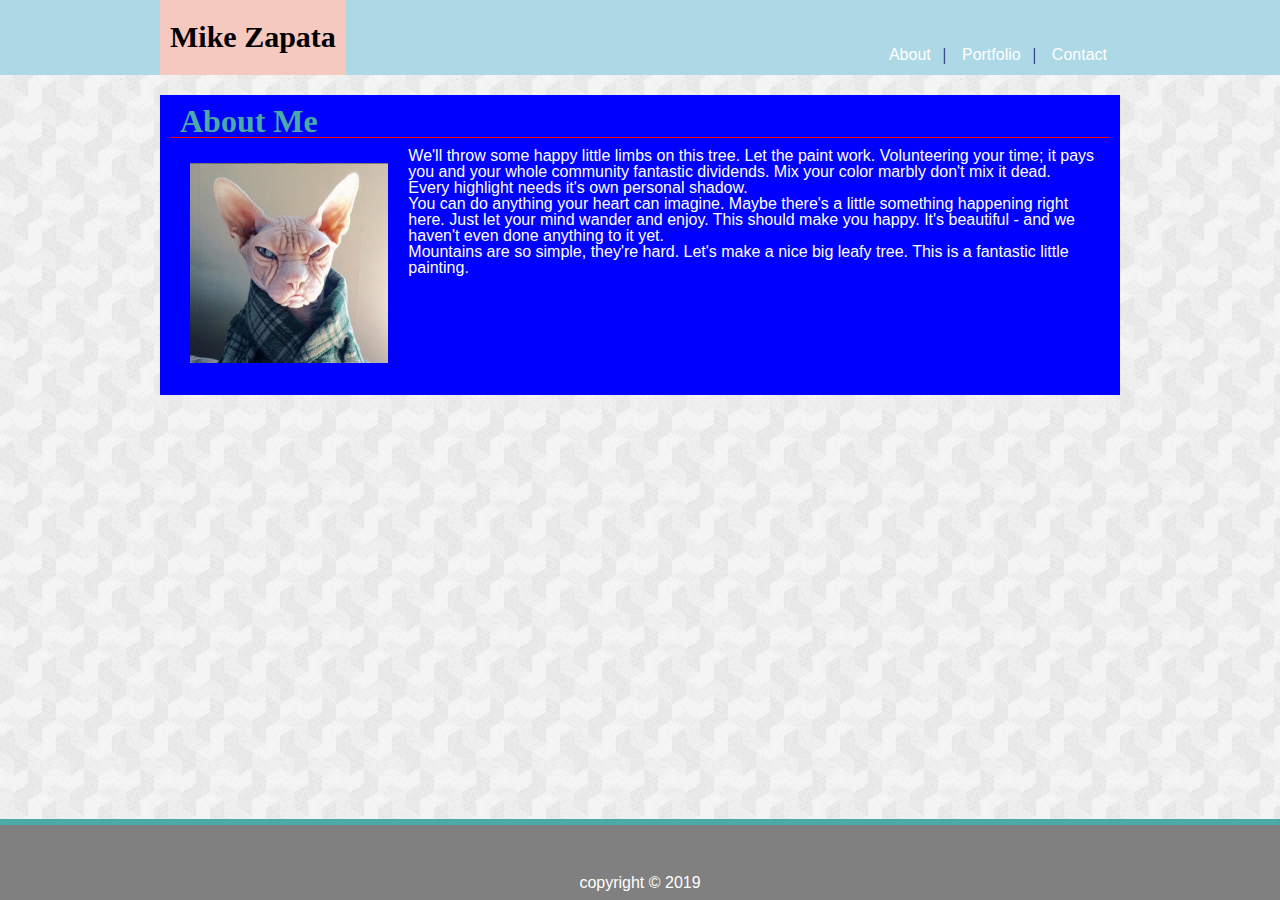
<file: index.html>
<!DOCTYPE html>
<html lang="en">

<head>
    <meta charset="UTF-8">
    <meta name="viewport" content="width=device-width, initial-scale=1.0">
    <meta http-equiv="X-UA-Compatible" content="ie=edge">
    <title>About Me</title>


    <!-- <link rel="stylesheet" media="screen and (max-width: 980px)" href="assets/css/style.css"> -->
    <!-- <link rel="stylesheet" media="screen and (max-width: 768px)" href="assets/css/style.css"> -->
    <!-- <link rel="stylesheet" media="screen and (max-width: 600px)" href="smallscreen.css"> -->
    <link rel="stylesheet" href="assets/css/reset.css">
    <link rel="stylesheet" href="assets/css/style.css">

</head>

<body>
    <header>
        <div>
            <h1>Mike Zapata </h1>
            <nav>
                <a href="index.html">About</a>&nbsp;&nbsp; | &nbsp;&nbsp;
                <a href="portfolio.html">Portfolio</a>&nbsp;&nbsp; | &nbsp;&nbsp;
                <a href="contact.html">Contact</a>
                <!-- &nbsp; adds extra space -->
            </nav>
        </div>
    </header>
    <section class="sectionIndex">
        <h1 id="indexH1">About Me</h1>

        <img src="assets/images/lokisphynx.jpg" alt="loki">
        <p>
            We'll throw some happy little limbs on this tree. Let the
            paint work. Volunteering your time; it pays you and your whole community fantastic dividends. Mix your color
            marbly don't mix it dead. Every highlight needs it's own personal shadow.
            <p>You can do anything your heart can imagine. Maybe there's a little something happening right here. Just
                let your mind wander and enjoy. This should make you happy. It's beautiful - and we haven't even done
                anything to it yet.</p>
            <p>
                Mountains are so simple, they're hard. Let's make a nice big leafy tree. This is a fantastic little
                painting.</p>

    </section>
    <footer>
        <section>
            copyright &copy; 2019
        </section>

    </footer>
</body>



</html>
</file>
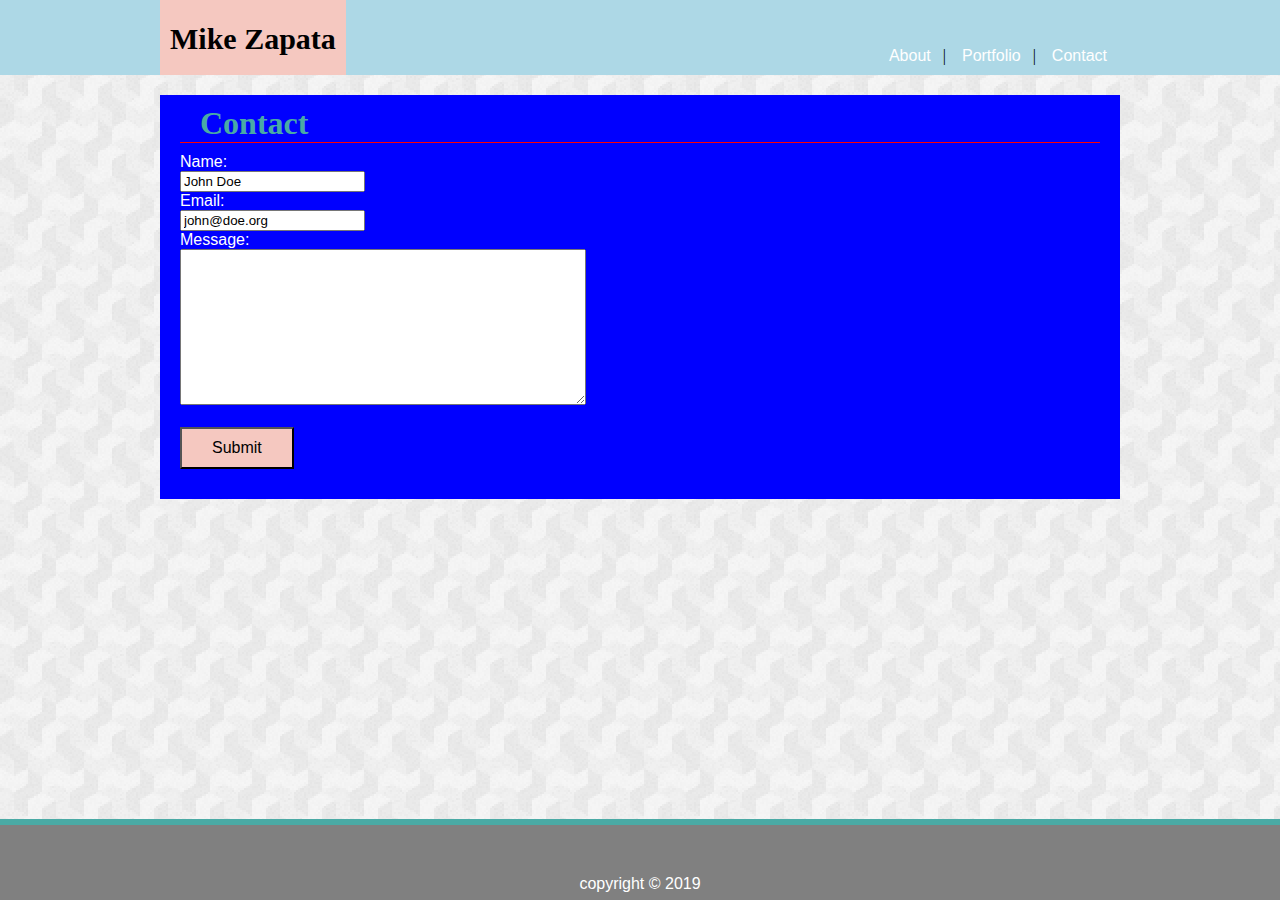
<file: contact.html>
<!DOCTYPE html>
<html lang="en">

<head>
    <meta charset="UTF-8">
    <meta name="viewport" content="width=device-width, initial-scale=1.0">
    <meta http-equiv="X-UA-Compatible" content="ie=edge">
    <title>Contact</title>
    <link rel="stylesheet" href="assets/css/style.css">
</head>

<body>
    <header>
        <div>
            <h1>Mike Zapata </h1>
            <nav>
                <a href="index.html">About</a>&nbsp;&nbsp; | &nbsp;&nbsp;
                <a href="portfolio.html">Portfolio</a>&nbsp;&nbsp; | &nbsp;&nbsp;
                <a href="contact.html">Contact</a>
                <!-- &nbsp; adds extra space -->
            </nav>
        </div>
    </header>
    <section class="sectionContact">
        <h1 id="contactH1">Contact</h1>
        <div class="inputBoxes">
            Name:<br>
            <input type="text" id="input1" name="firstname" value="John Doe">
            <br>
            Email:<br>
            <input type="text" id="input2" name="lastname" value="john@doe.org">
            <br>
            Message:<br>
            <textarea type="text" id="messageBox" ; name="firstname" ; value="" ;></textarea>
            <br><br>
            <input type="submit" id="inputButton" value="Submit">
        </div>
    </section>
    <footer>
        <section>
            copyright &copy; 2019
        </section>

    </footer>


</body>



</html>
</file>
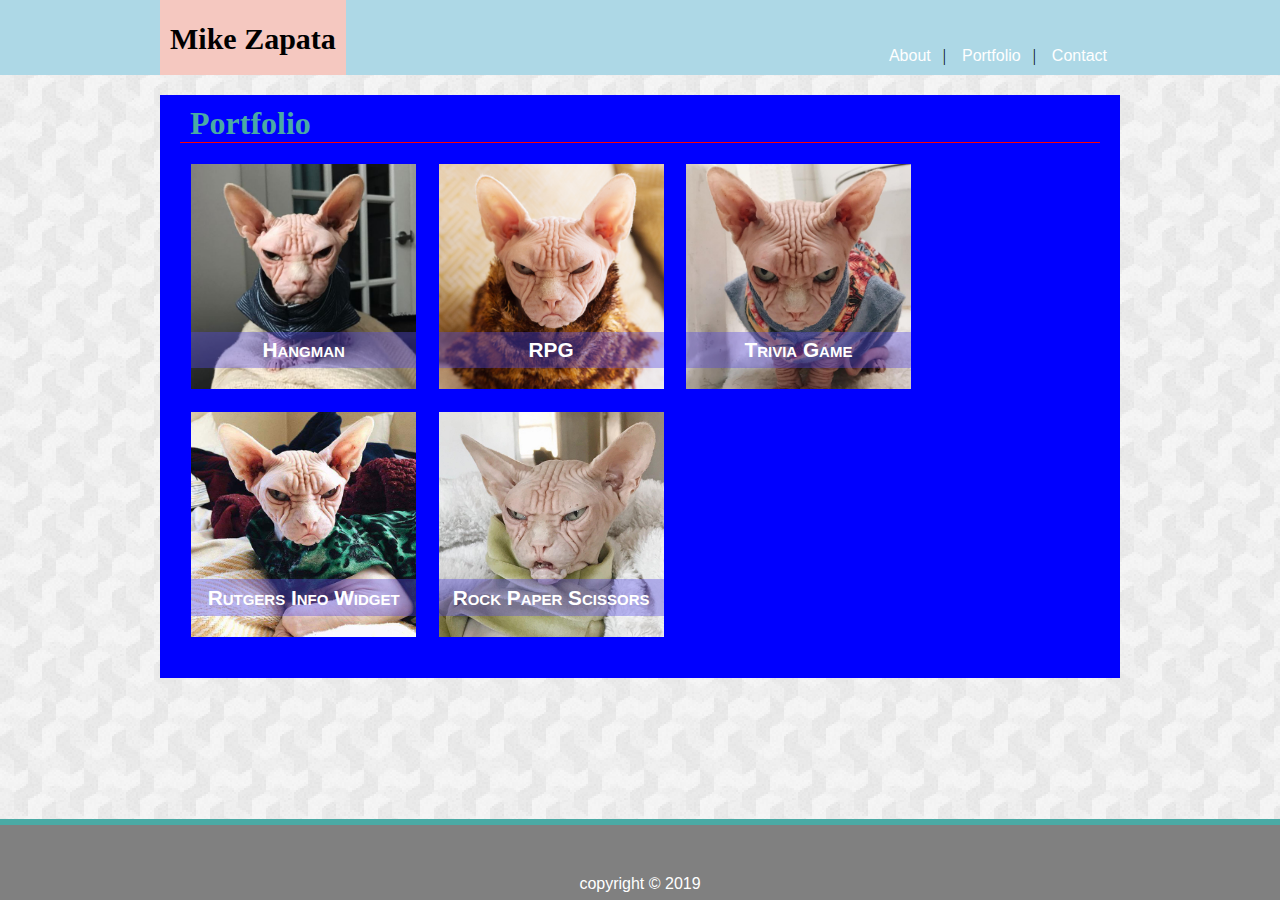
<file: portfolio.html>
<!DOCTYPE html>
<html lang="en">

<head>
    <meta charset="UTF-8">
    <meta name="viewport" content="width=device-width, initial-scale=1.0">
    <meta http-equiv="X-UA-Compatible" content="ie=edge">
    <title>Portfolio</title>
    <link rel="stylesheet" href="assets/css/style.css">
</head>

<body>
    <header>
        <div>
            <h1>Mike Zapata</h1>
            <nav>
                <a href="index.html">About</a>&nbsp;&nbsp; | &nbsp;&nbsp;
                <a href="portfolio.html">Portfolio</a>&nbsp;&nbsp; | &nbsp;&nbsp;
                <a href="contact.html">Contact</a>
                <!-- &nbsp; adds extra space -->
            </nav>
        </div>
    </header>
    <div class="sectionPortfolio">
        <h1 id="portfolioH1">Portfolio</h1>
        <section id="portfolioSection">
            <div class="portfolioItem" id="portfolio1">
                <a href="index.html">
                    <h4>Hangman
                </a></h4>
            </div>
            <div class="portfolioItem" id="portfolio2"><a href="index.html">
                    <h4>RPG
                </a></h4>
            </div>
            <div class="portfolioItem" id="portfolio3">
                <a href="index.html">
                    <h4>Trivia Game
                </a></h4>
            </div>
            <div class="portfolioItem" id="portfolio4">
                <a href="contact.html">
                    <h4>Rutgers Info Widget
                </a></h4>
            </div>
            <div class=" portfolioItem" id="portfolio5"><a href="contact.html">
                    <h4>Rock Paper Scissors
                </a></h4>
            </div>
        </section>

    </div>
    <footer>
        <section>
            copyright &copy; 2019
        </section>

    </footer>
</body>



</html>
</file>
<file: assets/css/style.css>
body {
    font-family: Arial, Helvetica, sans-serif;
    margin: 0;
    background-image: url("../images/psychedelic_pattern_@2X.png");
}

header {
    background-color: lightblue;
    height: 75px;
    width: 100%;
    clear: both;
}

header div {
    font-family: Georgia, 'Times New Roman', Times, serif;
    background-color: lightblue;
    height: 60px;
    width: 960px;
    margin: auto;
}

header h1 {
    float: left;
    font-size: 30px;
    font-weight: bolder;
    font-family: Georgia, 'Times New Roman', Times, serif;
    background-color: rgb(245, 200, 192);
    height: 75px;
    padding: 22px 10px;
    box-sizing: border-box;
    margin: 0;
}

nav {
    float: right;
    padding-top: 47px;
    margin-right: 13px;
}

nav a {
    font-family: Arial, Helvetica, sans-serif;
    text-decoration: none;
}

.sectionIndex {
    background-color: blue;
    color: white;
    width: 960px;
    height: 300px;
    margin: 0 auto;
    margin-top: 20px;
    padding: 10px;
    box-sizing: border-box;
}

#indexH1, #portfolioH1 {
    font-size: 2em;
    font-weight: bold;
    font-family: Georgia, 'Times New Roman', Times, serif;
    margin: 0;
    color: #4aaaa5;
    padding-left: 10px;
    border-bottom: 1px solid red;
    margin-bottom: 10px;
}

img {
    height: 200px;
    float: left;
    padding: 15px 20px;
}

p {
    margin-right: 15px;
    margin-left: 15px;
}

footer {
    background-color: gray;
    color: white;
    text-align: center;
    height: 75px;
    width: 100%;
    border-top: 6px solid #4aaaa5;
    margin-top: 140px;
    position: fixed;
    bottom: 0;
}

/* added section to footer to move copyright text down */

footer section {
    background-color: gray;
    margin-top: 50px;
}

.sectionPortfolio, .sectionContact {
    background-color: blue;
    width: 960px;
    margin: 0 auto;
    margin-top: 20px;
    padding: 0px 20px 30px 20px;
    box-sizing: border-box;
}

#contactH1 {
    font-size: 2em;
    font-family: Georgia, 'Times New Roman', Times, serif;
    margin: 0;
    color: #4aaaa5;
    padding-left: 20px;
    border-bottom: 1px solid red;
    padding-top: 10px;
    margin-bottom: 10px;
}

.inputBoxes {
    color: white;
}

#inputButton {
    background-color: rgb(245, 200, 192);
    padding: 10px 30px;
    font-size: 16px;
    text-align: center;
    text-decoration: none;
    display: inline-block;
}

#messageBox {
    width: 400px;
    height: 150px;
}

#portfolioH1 {
    padding-top: 10px;
}

.sectionImage {
    display: flex;
    flex-wrap: wrap;
}

.portfolioItem {
    background-size: cover;
    width: 225px;
    height: 225px;
    position: relative;
    margin: .7em;
}

#portfolioSection {
    display: flex;
    flex-wrap: wrap;
}

div a {
    text-decoration: none;
    color: white;
}

div a:hover {
    text-decoration: none;
    color: red;
}

nav a:hover {
    color: red;
    text-decoration: line-through;
}

#portfolio1 {
    background-image: url(../images/lokisphynx6.jpg);
}

#portfolio2 {
    background-image: url(../images/lokisphynx4.jpg);
}

#portfolio3 {
    background-image: url(../images/lokisphynx2.jpg);
}

#portfolio4 {
    background-image: url(../images/lokisphynx5.jpg);
}

#portfolio5 {
    background-image: url(../images/lokisphynx3.jpg);
}

h4 {
    position: absolute;
    bottom: 1em;
    background-color: rgba(84, 74, 230, 0.39);
    color: white;
    width: 100%;
    padding: .3em 0;
    text-align: center;
    font-size: 1.3em;
    font-variant: small-caps;
    margin: 0;
}

/*
  These rules take effect when the browser's width
  is either 980px or less.
*/

@media screen and (max-width: 980px) {
    header h1 {
        margin-left: 50px;
    }
    .sectionIndex {
        width: 480px;
        height: 345px;
        float: left;
        margin-left: 50px;
        background-color: blue;
    }
    .sectionPortfolio {
        width: 490px;
        height: 590px;
        /* float: left; */
        margin-left: 50px;
    }
    .sectionContact {
        width: 480px;
        float: left;
        margin-left: 50px;
    }
    img {
        height: 175px;
        padding: 10px;
    }
    nav {
        margin-right: 50px;
    }
    #portfolio1, #portfolio2, #portfolio3, #portfolio4, #portfolio5 {
        height: 155px;
        width: 175px;
        margin-left: 30px;
        /* width: 100%;
        height: auto; */
    }
    h4 {
        padding: .2em 0;
        bottom: .3em;
    }
    #input1, #input2, #messageBox {
        width: 433px;
    }
    /* browser width, windows resizer */
    /* ////////////////// */
    @media screen and (max-width: 768px) {
        header {
            width: 768px;
            position: static;
        }
        header h1 {
            margin-left: 30px;
        }
        header div {
            width: 768px;
            ;
        }
        nav {
            margin-right: 30px;
        }
        .sectionIndex {
            width: 720px;
            background-color: blue;
            margin: 20px;
            margin-left: 30px;
        }
        .sectionPortfolio {
            margin-left: 25px;
            width: 720px;
        }
        .sectionContact {
            width: 720px;
            margin-left: 25px;
        }
        #input1, #input2, #messageBox {
            width: 675px;
        }
        img {
            width: 225px;
            height: 225px;
        }
        #portfolio1, #portfolio2, #portfolio3, #portfolio4, #portfolio5 {
            width: 275px;
            height: 150px;
            /* background-size: 275px 265px; */
            background-size: 100%;
            background-position: center;
            /* width: 100%;
        height: auto; */
        }
        @media screen and (max-width: 640px) {
            header h1 {
                width: 640px;
                float: left;
                margin: 0;
                text-align: center;
            }
            header {
                /* clear: both;
                overflow: auto; */
                width: 640px;
                position: static;
                top: 0;
            }
            header div {
                width: 640px;
            }
            nav {
                width: 640px;
                margin-right: 0px;
                margin-top: 0px;
                text-align: center;
                /* height: 10px; */
                background-color: lightblue;
                /* position: absolute; */
                /* margin-top: 30px; */
            }
            nav a {
                float: middle;
            }
            .sectionIndex {
                width: 605px;
                background-color: blue;
                margin: 10px;
                margin-left: 20px;
                margin-bottom: 150px;
                height: 655px;
            }
            .sectionPortfolio {
                width: 600px;
                margin-left: 20px;
                margin-top: 80px;
                height: 75em;
                margin-bottom: 150px;
            }
            img {
                height: 375px;
                width: 375px;
                margin-left: 95px;
            }
            p {
                float: left;
            }
            #portfolio1, #portfolio2, #portfolio3, #portfolio4, #portfolio5 {
                height: 205px;
                width: 255px;
                margin-left: 150px;
                background-size: 100%;
            }
            .sectionContact {
                width: 600px;
                margin-left: 20px;
            }
            #input1, #input2, #messageBox {
                width: 553px;
            }
        }
    }
}
</file>
